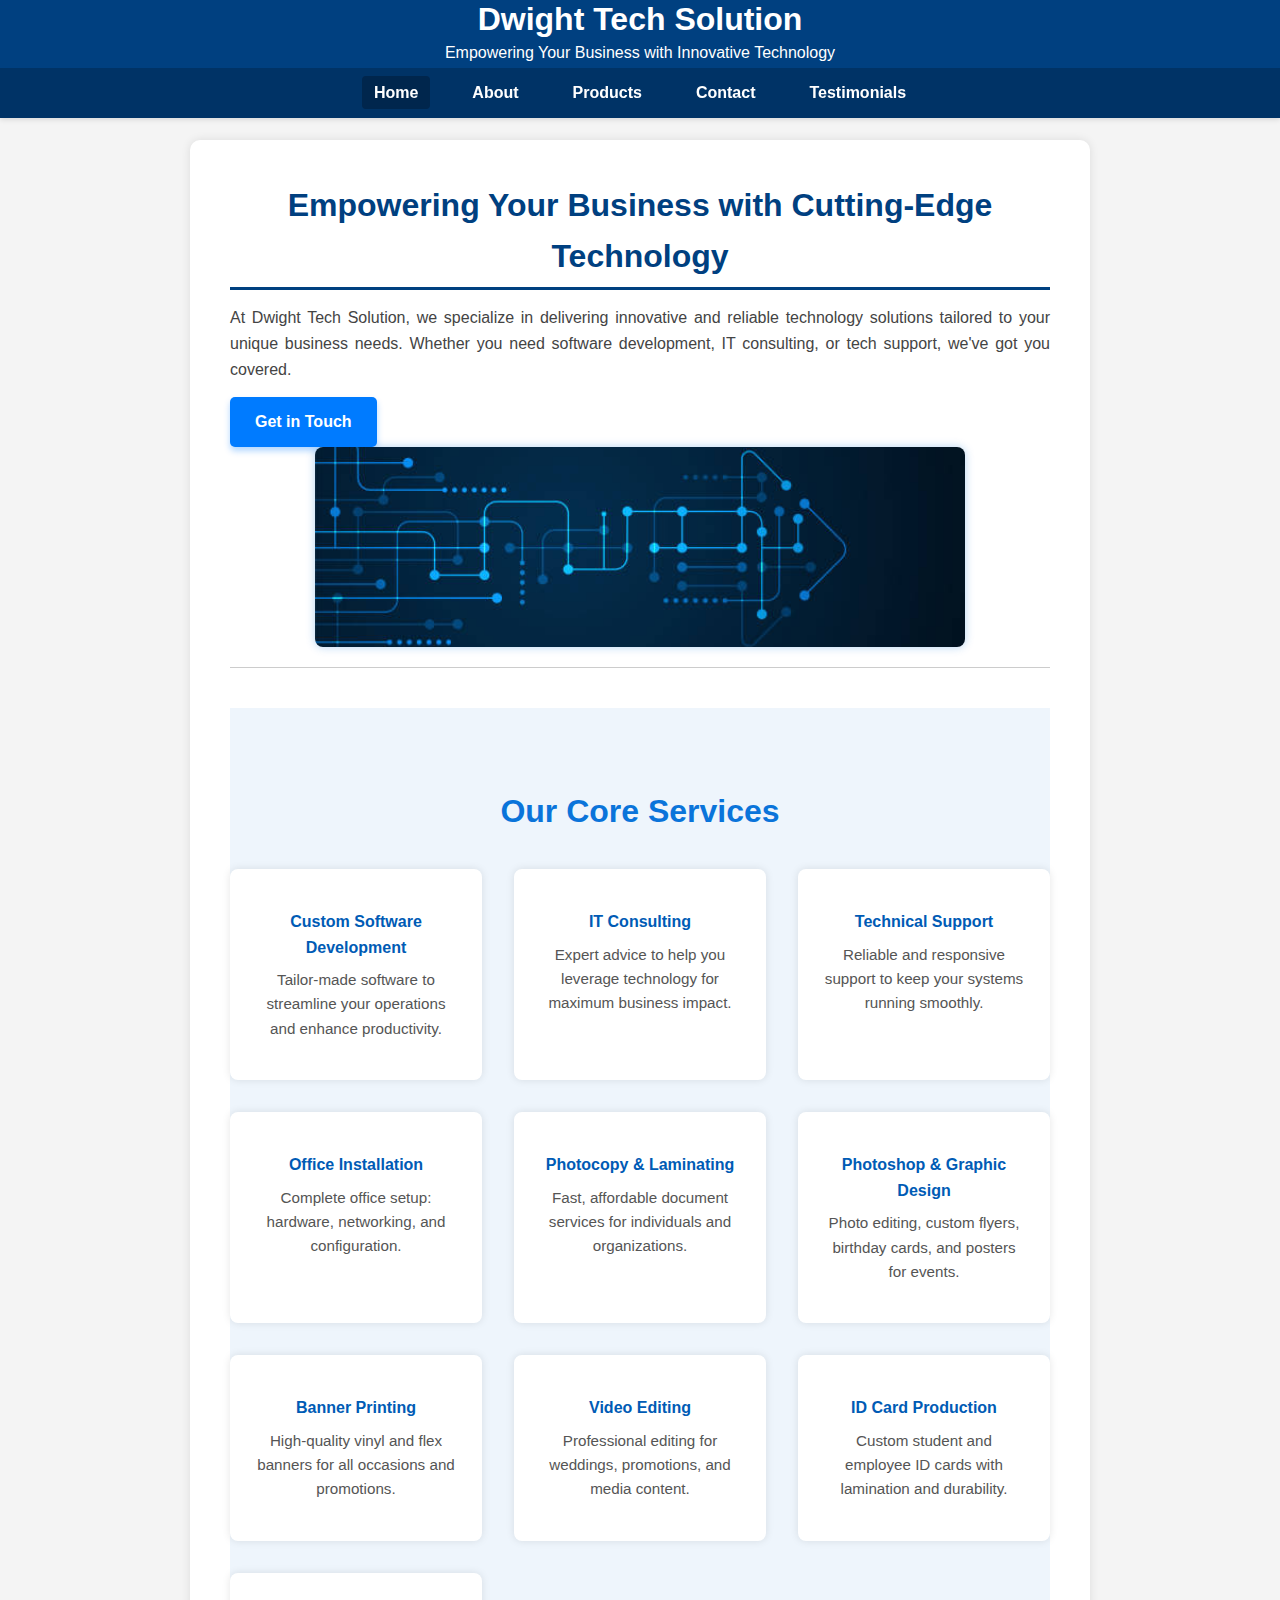
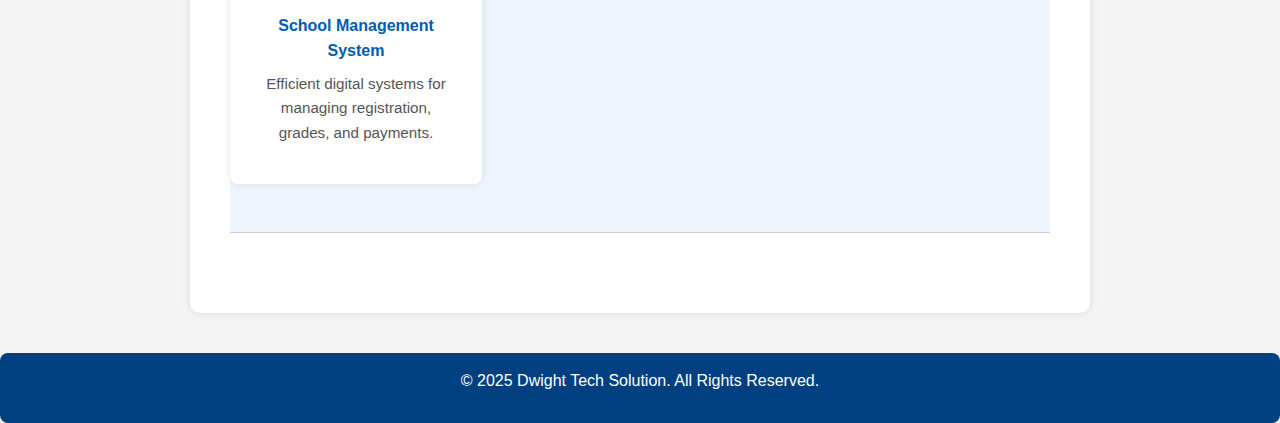
<file: dwight/index.html>
<!DOCTYPE html>
<html lang="en">
<head>
  <meta charset="UTF-8" />
  <meta name="viewport" content="width=device-width, initial-scale=1.0" />
  <title>Dwight Tech Solution - Innovative Tech Services</title>
  <link rel="stylesheet" href="styles.css" />
</head>
<body>
  <header class="site-header">
    <div class="container">
      <h1 class="logo">Dwight Tech Solution</h1>
      <p class="header-subtitle">Empowering Your Business with Innovative Technology</p>
    </div>
  </header>

  <nav class="main-nav">
    <ul>
      <li><a href="index.html" class="active">Home</a></li>
      <li><a href="about.html">About</a></li>
      <li><a href="product.html">Products</a></li>
      <li><a href="contact.html">Contact</a></li>
      <li><a href="testimonials.html">Testimonials</a></li>
    </ul>
  </nav>

  <main>
    <section class="welcome-section">
      <div class="container">
        <div class="welcome-content">
          <div class="welcome-text">
            <h2>Empowering Your Business with Cutting-Edge Technology</h2>
            <p>At Dwight Tech Solution, we specialize in delivering innovative and reliable technology solutions tailored to your unique business needs. Whether you need software development, IT consulting, or tech support, we've got you covered.</p>
            <a href="contact.html" class="cta-button">Get in Touch</a>
          </div>
          <img src="images/tech-team.jpg" alt="Dwight Tech Team working on a project" class="welcome-image" />
        </div>
      </div>
    </section>

    <section id="services" class="interest-section">
      <div class="container">
        <h3>Our Core Services</h3>
        <div class="service-grid">
          <article class="service-item">
            <h4>Custom Software Development</h4>
            <p>Tailor-made software to streamline your operations and enhance productivity.</p>
          </article>
          <article class="service-item">
            <h4>IT Consulting</h4>
            <p>Expert advice to help you leverage technology for maximum business impact.</p>
          </article>
          <article class="service-item">
            <h4>Technical Support</h4>
            <p>Reliable and responsive support to keep your systems running smoothly.</p>
          </article>
          <article class="service-item">
            <h4>Office Installation</h4>
            <p>Complete office setup: hardware, networking, and configuration.</p>
          </article>
          <article class="service-item">
            <h4>Photocopy & Laminating</h4>
            <p>Fast, affordable document services for individuals and organizations.</p>
          </article>
          <article class="service-item">
            <h4>Photoshop & Graphic Design</h4>
            <p>Photo editing, custom flyers, birthday cards, and posters for events.</p>
          </article>
          <article class="service-item">
            <h4>Banner Printing</h4>
            <p>High-quality vinyl and flex banners for all occasions and promotions.</p>
          </article>
          <article class="service-item">
            <h4>Video Editing</h4>
            <p>Professional editing for weddings, promotions, and media content.</p>
          </article>
          <article class="service-item">
            <h4>ID Card Production</h4>
            <p>Custom student and employee ID cards with lamination and durability.</p>
          </article>
          <article class="service-item">
            <h4>School Management System</h4>
            <p>Efficient digital systems for managing registration, grades, and payments.</p>
          </article>
        </div>
      </div>
    </section>
  </main>

  <footer class="site-footer">
    <div class="container">
      <p>&copy; 2025 Dwight Tech Solution. All Rights Reserved.</p>
    </div>
  </footer>

  <script src="main.js"></script>
</body>
</html>
</file>
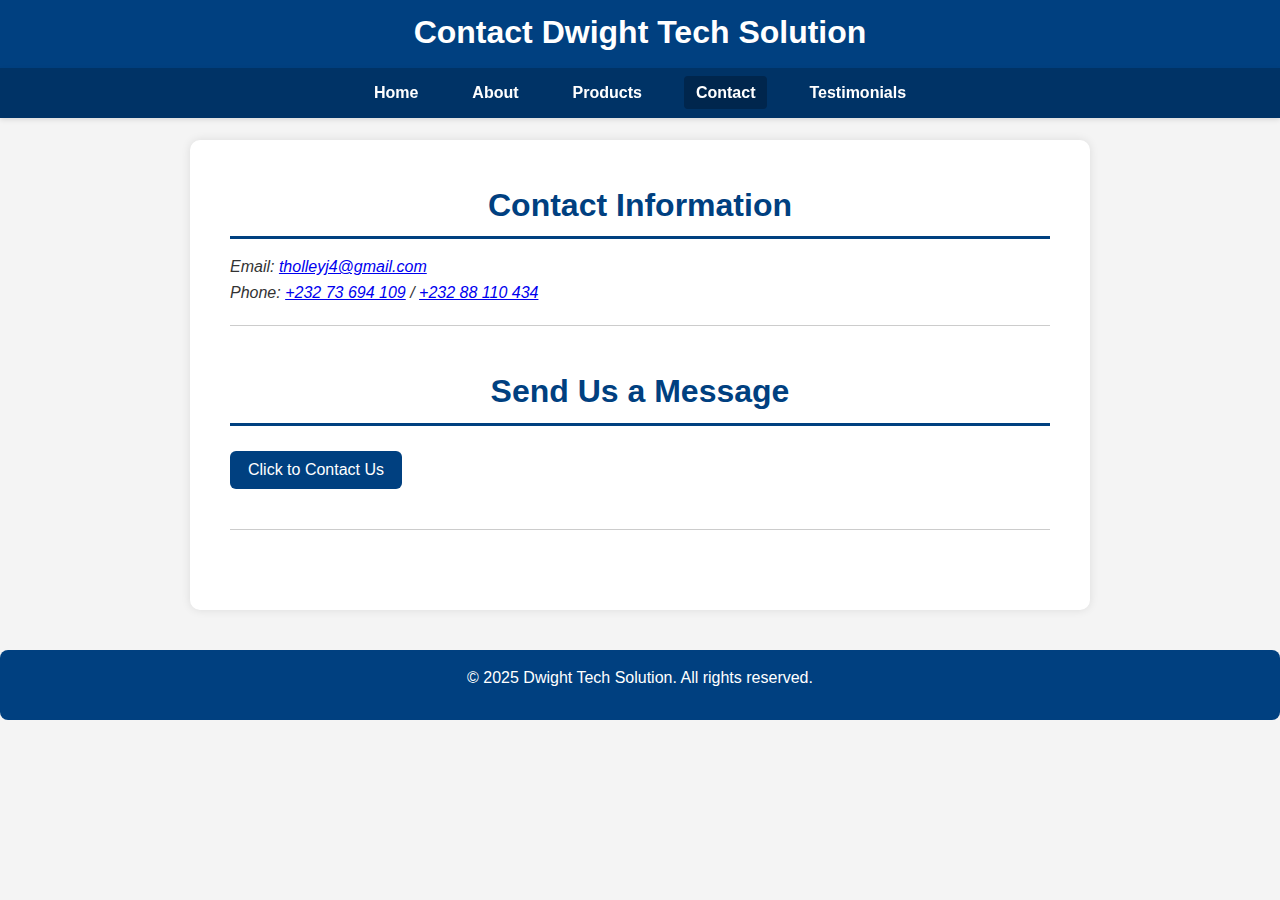
<file: dwight/contact.html>
<!DOCTYPE html>
<html lang="en">
<head>
  <meta charset="UTF-8" />
  <meta name="viewport" content="width=device-width, initial-scale=1" />
  <title>Contact - Dwight Tech Solution</title>
  <link rel="stylesheet" href="styles.css" />
  <script>
    function toggleForm() {
      const formSection = document.getElementById("formSection");
      formSection.style.display = formSection.style.display === "none" ? "block" : "none";
    }
  </script>
</head>
<body>
  <header>
    <h1>Contact Dwight Tech Solution</h1>
    <nav>
      <ul>
        <li><a href="index.html">Home</a></li>
        <li><a href="about.html">About</a></li>
        <li><a href="product.html">Products</a></li>
        <li><a href="contact.html" class="active">Contact</a></li>
        <li><a href="testimonials.html">Testimonials</a></li>
      </ul>
    </nav>
  </header>

  <main>
    <section>
      <h2>Contact Information</h2>
      <address>
        Email: <a href="mailto:tholleyj4@gmail.com">tholleyj4@gmail.com</a><br />
        Phone: 
        <a href="tel:+23273694109">+232 73 694 109</a> /
        <a href="tel:+23288110434">+232 88 110 434</a>
      </address>
    </section>

    <section>
      <h2>Send Us a Message</h2>
      <button onclick="toggleForm()">Click to Contact Us</button>
      <div id="formSection" style="display: none; margin-top: 15px;">
        <iframe 
          src="https://docs.google.com/forms/d/e/1FAIpQLSeD52pFOr1PtZfljDfmU2fEHH7q0RIpP7RWFLJH6wwyD59cTQ/viewform?embedded=true" 
          width="640" 
          height="896" 
          frameborder="0" 
          marginheight="0" 
          marginwidth="0"
        >Loading…</iframe>
      </div>
    </section>
  </main>

  <footer>
    <p>&copy; 2025 Dwight Tech Solution. All rights reserved.</p>
  </footer>
</body>
</html>
</file>
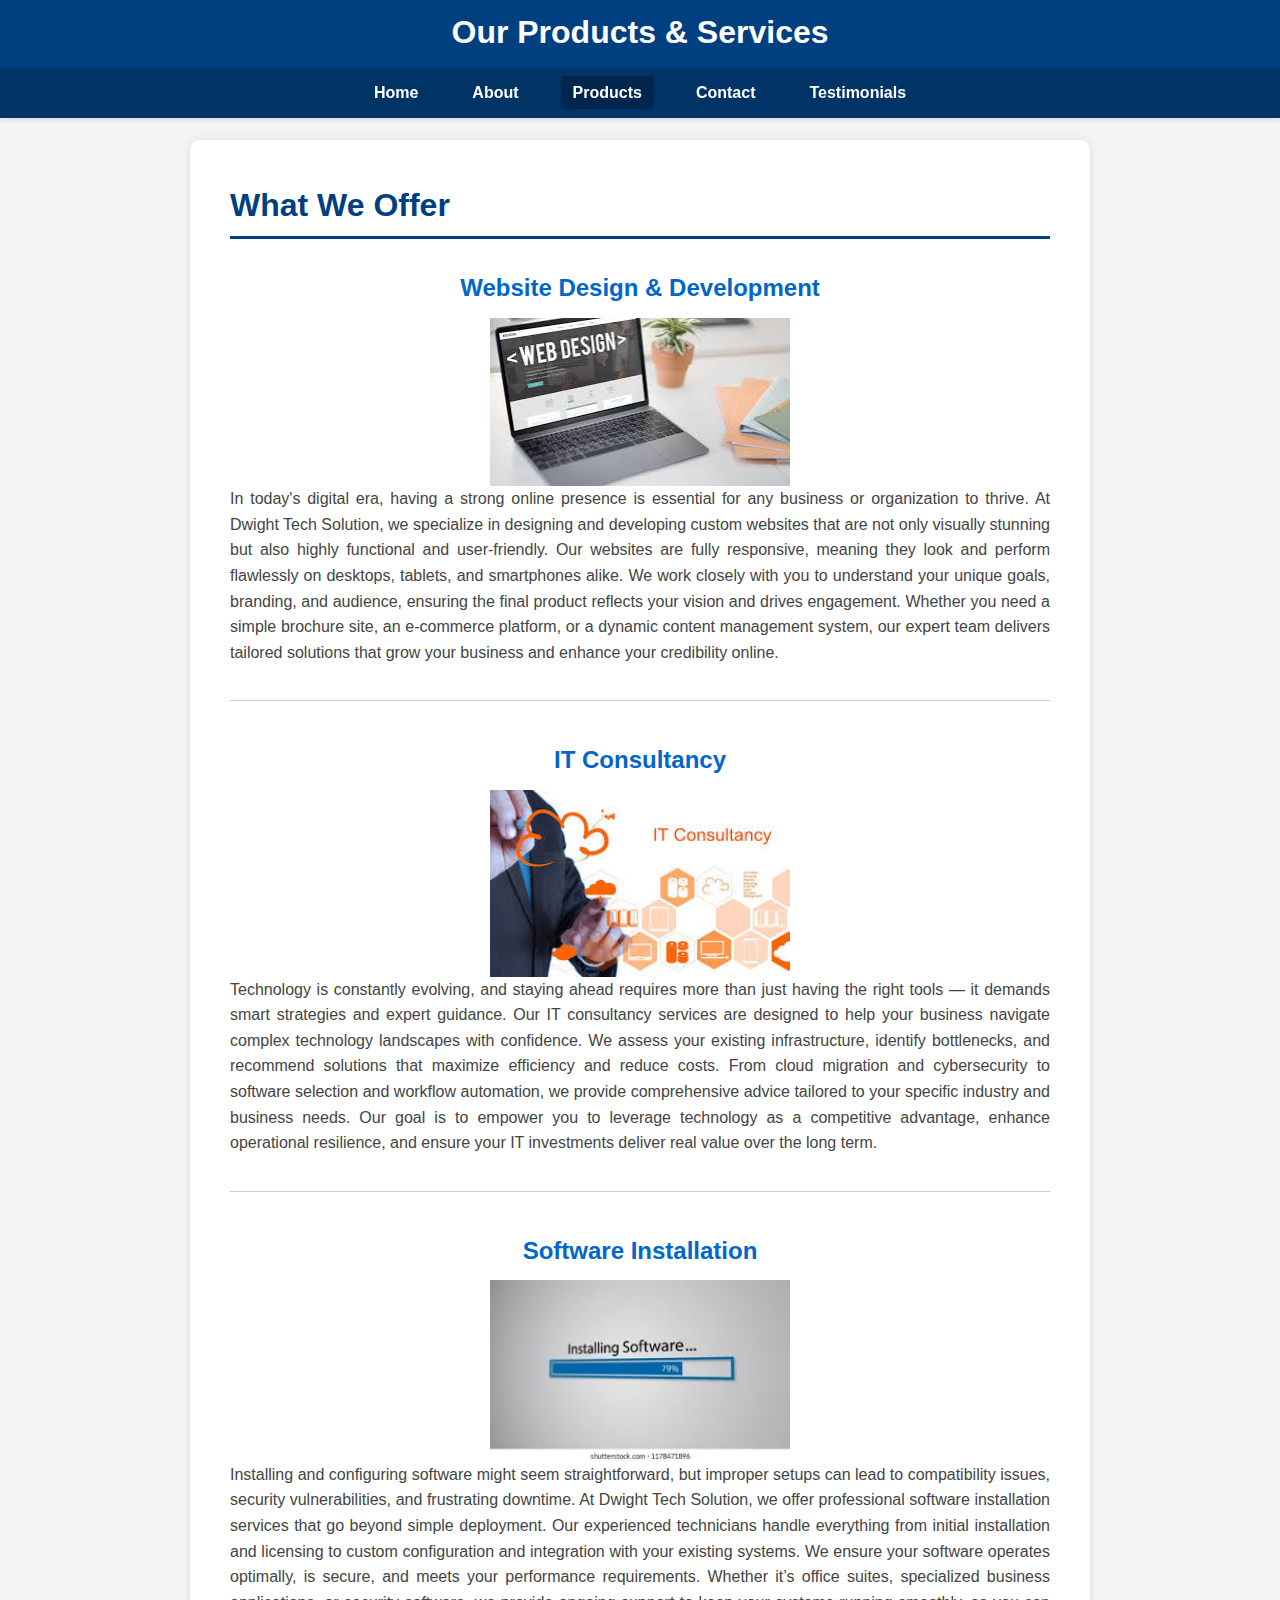
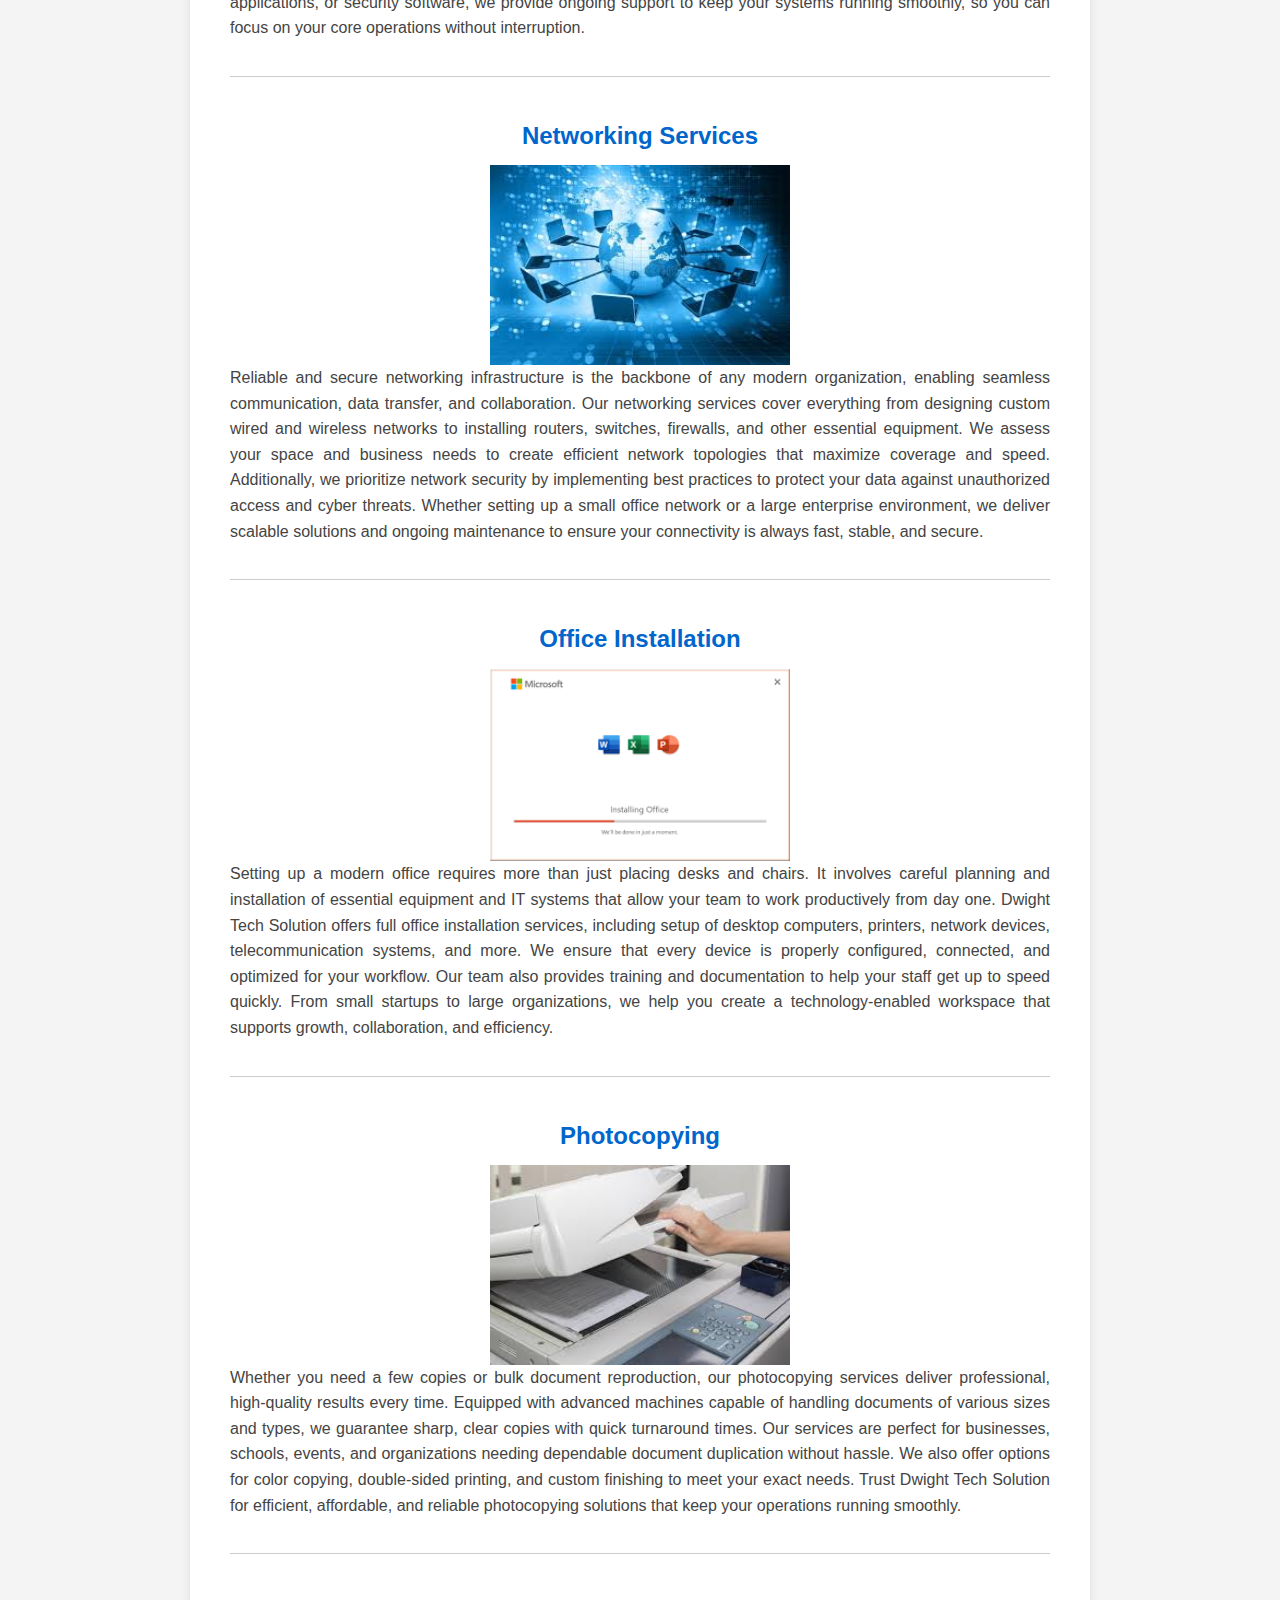
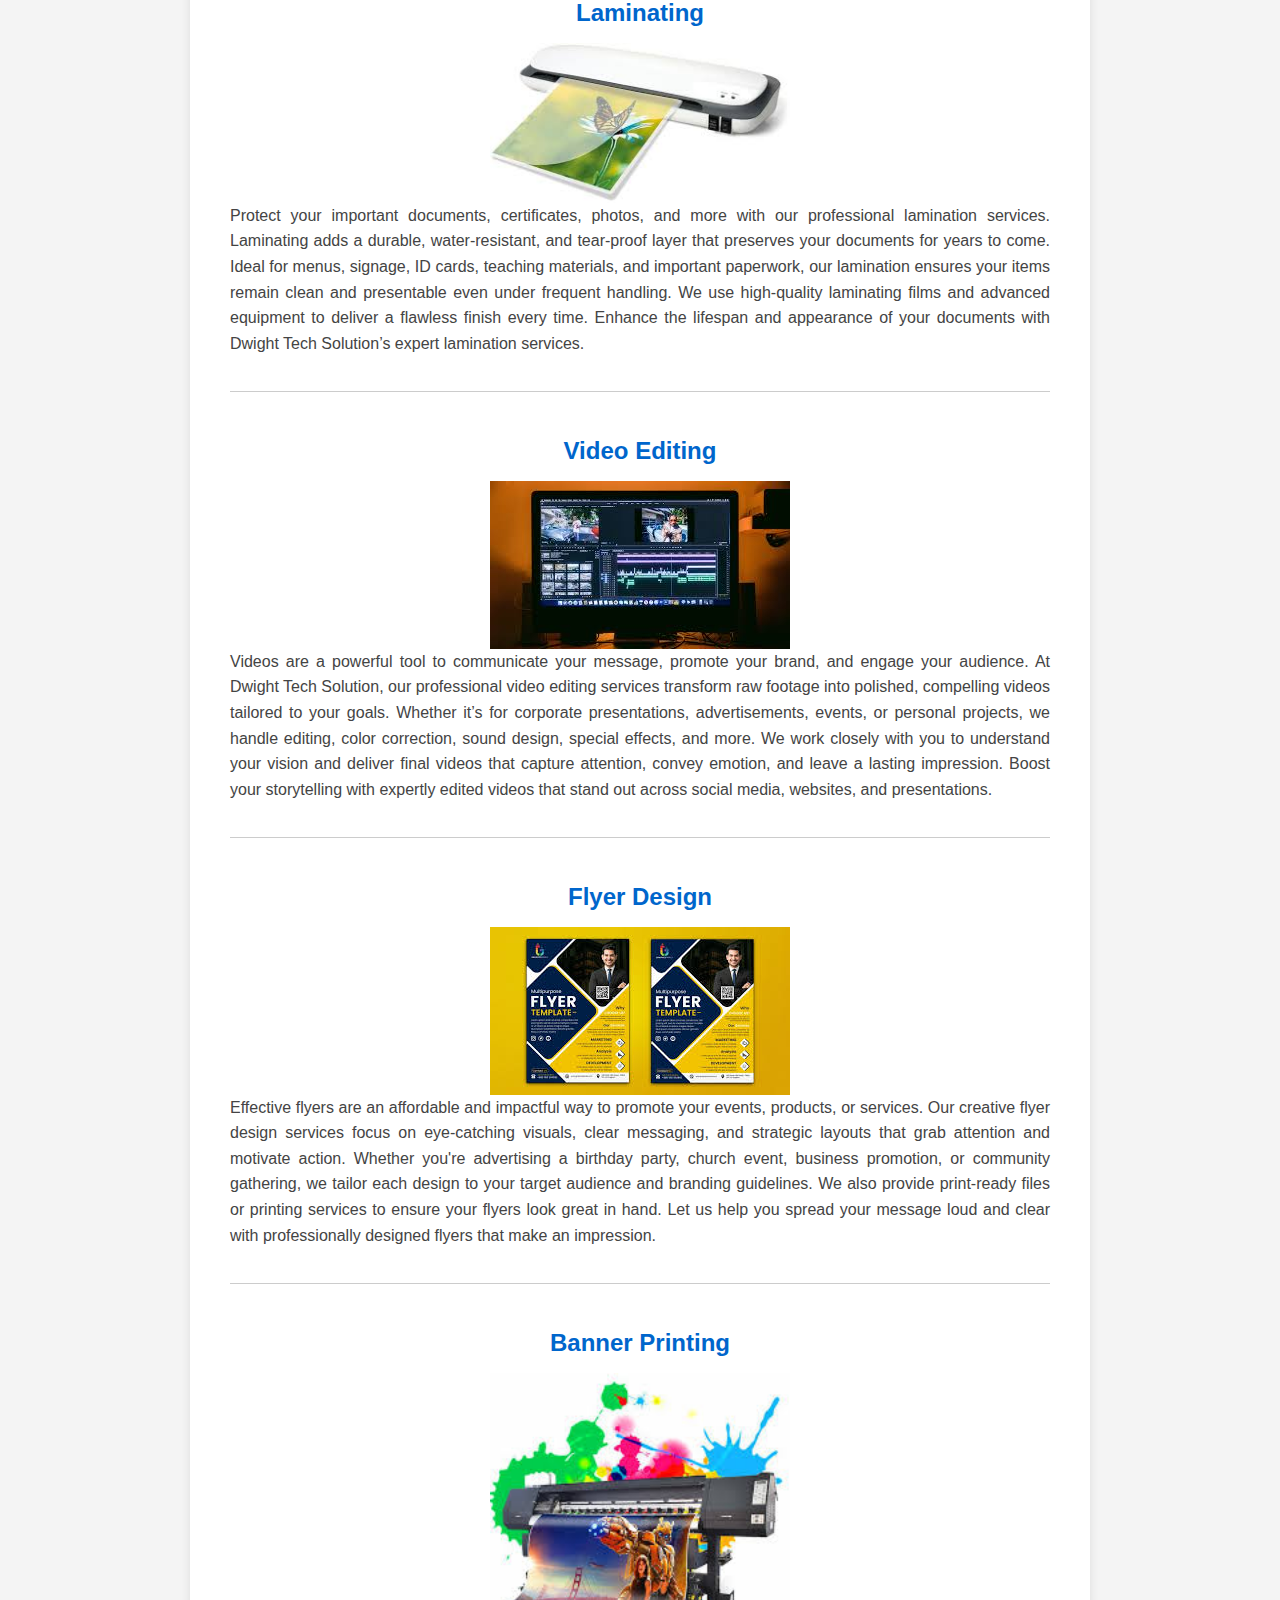
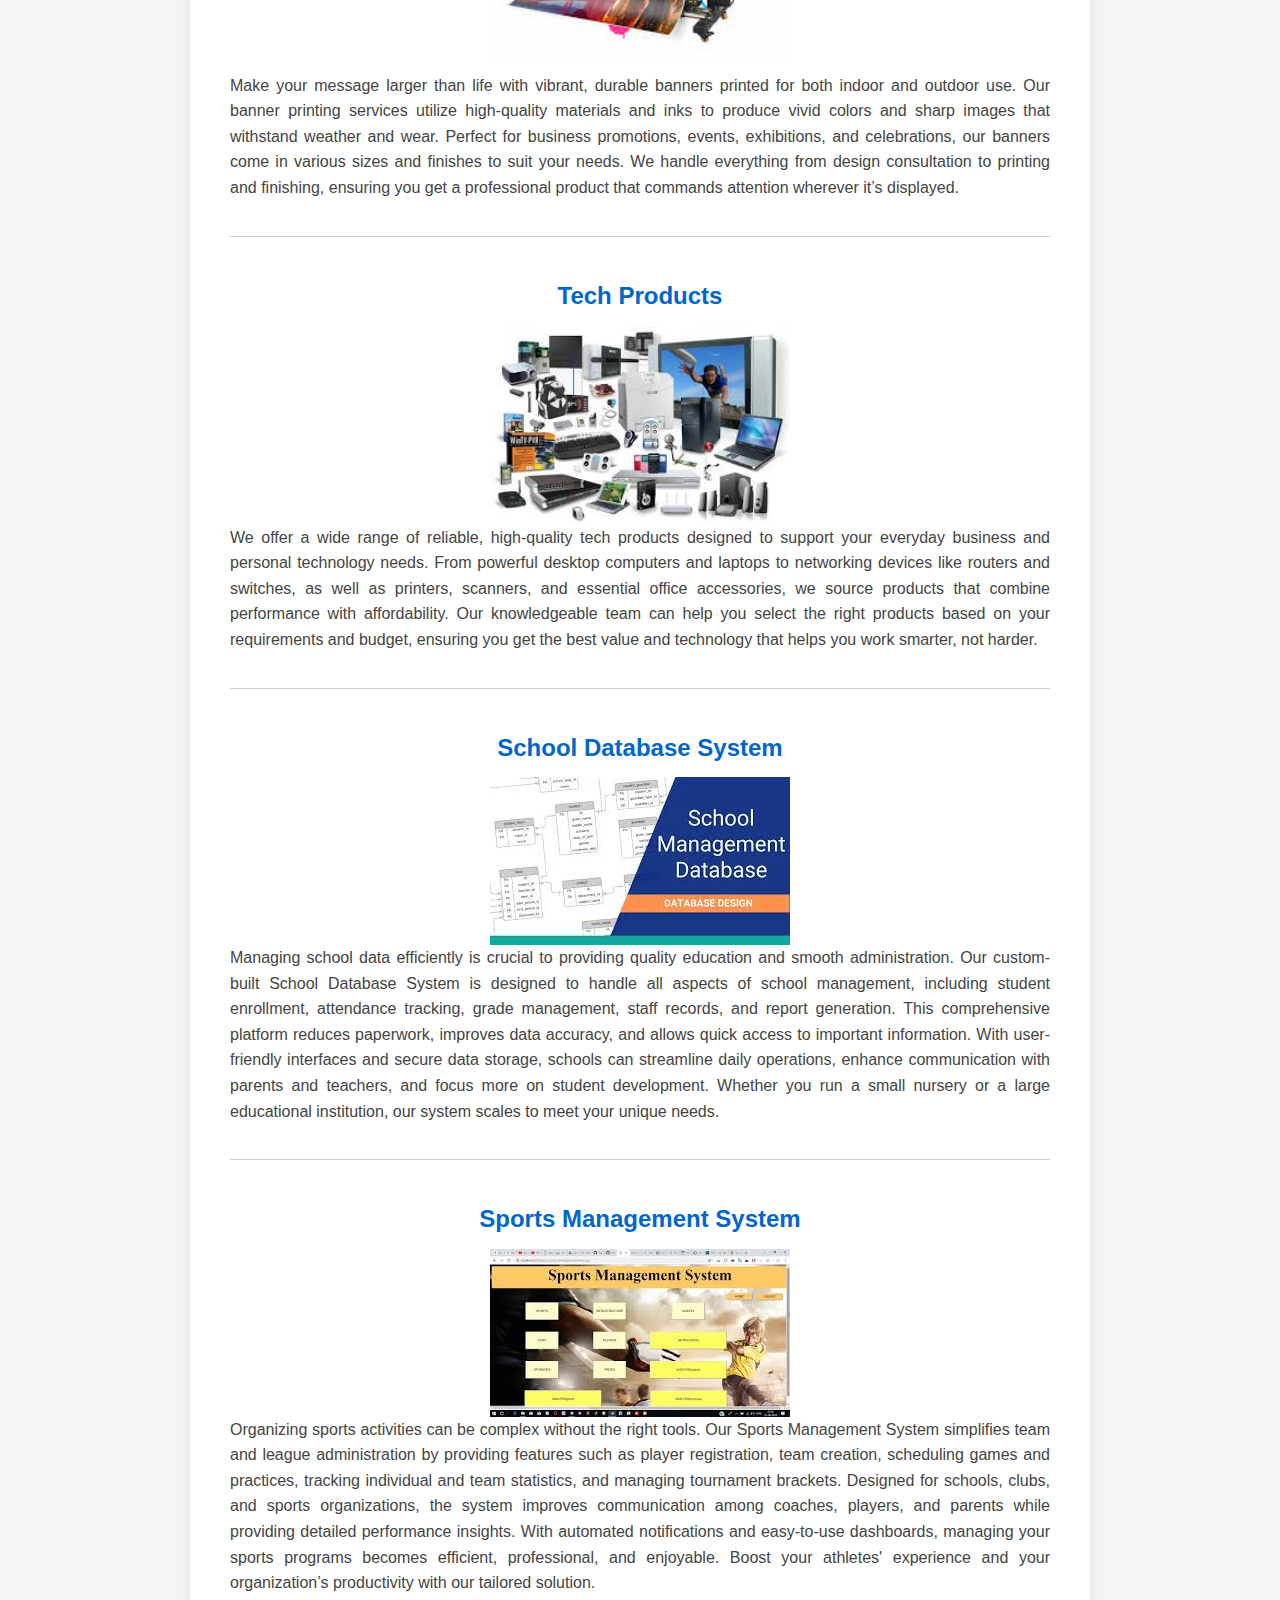
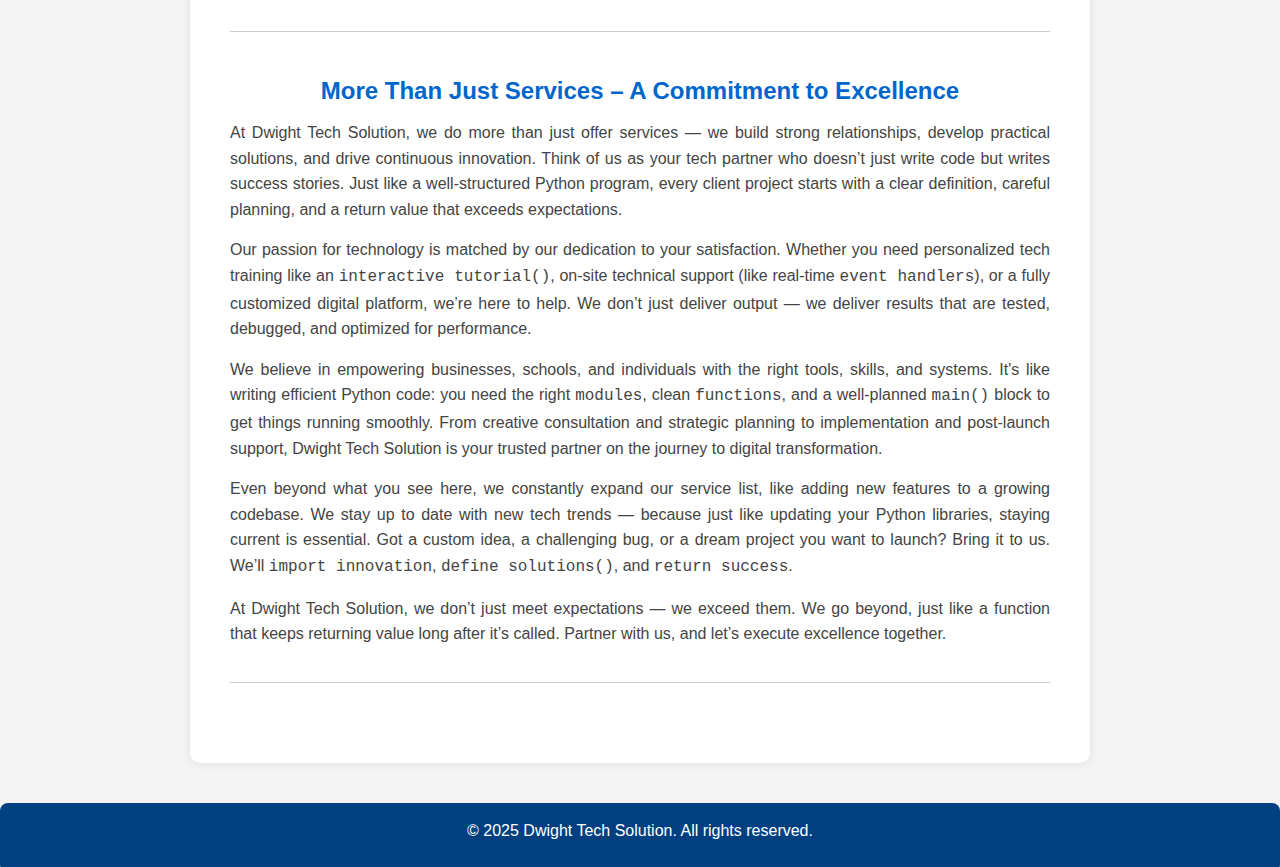
<file: dwight/product.html>
<!DOCTYPE html>
<html lang="en">
<head>
  <meta charset="UTF-8" />
  <meta name="viewport" content="width=device-width, initial-scale=1.0" />
  <title>Products & Services | Dwight Tech Solution</title>
  <link rel="stylesheet" href="styles.css" />
</head>
<body>
  <header>
    <h1>Our Products & Services</h1>
    <nav>
      <ul>
        <li><a href="index.html">Home</a></li>
        <li><a href="about.html">About</a></li>
        <li><a href="product.html" class="active">Products</a></li>
        <li><a href="contact.html">Contact</a></li>
        <li><a href="testimonials.html">Testimonials</a></li>
      </ul>
    </nav>
  </header>

  <main>
    <h2>What We Offer</h2>

    <section>
      <h3>Website Design & Development</h3>
      <img src="images/website-design.jpg" alt="Example of website design" width="300" />
      <p>In today's digital era, having a strong online presence is essential for any business or organization to thrive. At Dwight Tech Solution, we specialize in designing and developing custom websites that are not only visually stunning but also highly functional and user-friendly. Our websites are fully responsive, meaning they look and perform flawlessly on desktops, tablets, and smartphones alike. We work closely with you to understand your unique goals, branding, and audience, ensuring the final product reflects your vision and drives engagement. Whether you need a simple brochure site, an e-commerce platform, or a dynamic content management system, our expert team delivers tailored solutions that grow your business and enhance your credibility online.</p>
    </section>

    <section>
      <h3>IT Consultancy</h3>
      <img src="images/it-consultancy.jpg" alt="IT consultancy services" width="300" />
      <p>Technology is constantly evolving, and staying ahead requires more than just having the right tools — it demands smart strategies and expert guidance. Our IT consultancy services are designed to help your business navigate complex technology landscapes with confidence. We assess your existing infrastructure, identify bottlenecks, and recommend solutions that maximize efficiency and reduce costs. From cloud migration and cybersecurity to software selection and workflow automation, we provide comprehensive advice tailored to your specific industry and business needs. Our goal is to empower you to leverage technology as a competitive advantage, enhance operational resilience, and ensure your IT investments deliver real value over the long term.</p>
    </section>

    <section>
      <h3>Software Installation</h3>
      <img src="images/software-installation.jpg" alt="Software installation service" width="300" />
      <p>Installing and configuring software might seem straightforward, but improper setups can lead to compatibility issues, security vulnerabilities, and frustrating downtime. At Dwight Tech Solution, we offer professional software installation services that go beyond simple deployment. Our experienced technicians handle everything from initial installation and licensing to custom configuration and integration with your existing systems. We ensure your software operates optimally, is secure, and meets your performance requirements. Whether it’s office suites, specialized business applications, or security software, we provide ongoing support to keep your systems running smoothly, so you can focus on your core operations without interruption.</p>
    </section>

    <section>
      <h3>Networking Services</h3>
      <img src="images/networking.jpg" alt="Networking service setup" width="300" />
      <p>Reliable and secure networking infrastructure is the backbone of any modern organization, enabling seamless communication, data transfer, and collaboration. Our networking services cover everything from designing custom wired and wireless networks to installing routers, switches, firewalls, and other essential equipment. We assess your space and business needs to create efficient network topologies that maximize coverage and speed. Additionally, we prioritize network security by implementing best practices to protect your data against unauthorized access and cyber threats. Whether setting up a small office network or a large enterprise environment, we deliver scalable solutions and ongoing maintenance to ensure your connectivity is always fast, stable, and secure.</p>
    </section>

    <section>
      <h3>Office Installation</h3>
      <img src="images/office-setup.jpg" alt="Office equipment setup" width="300" />
      <p>Setting up a modern office requires more than just placing desks and chairs. It involves careful planning and installation of essential equipment and IT systems that allow your team to work productively from day one. Dwight Tech Solution offers full office installation services, including setup of desktop computers, printers, network devices, telecommunication systems, and more. We ensure that every device is properly configured, connected, and optimized for your workflow. Our team also provides training and documentation to help your staff get up to speed quickly. From small startups to large organizations, we help you create a technology-enabled workspace that supports growth, collaboration, and efficiency.</p>
    </section>

    <section>
      <h3>Photocopying</h3>
      <img src="images/photocopy.jpg" alt="Photocopying services" width="300" />
      <p>Whether you need a few copies or bulk document reproduction, our photocopying services deliver professional, high-quality results every time. Equipped with advanced machines capable of handling documents of various sizes and types, we guarantee sharp, clear copies with quick turnaround times. Our services are perfect for businesses, schools, events, and organizations needing dependable document duplication without hassle. We also offer options for color copying, double-sided printing, and custom finishing to meet your exact needs. Trust Dwight Tech Solution for efficient, affordable, and reliable photocopying solutions that keep your operations running smoothly.</p>
    </section>

    <section>
      <h3>Laminating</h3>
      <img src="images/laminating.jpg" alt="Document laminating" width="300" />
      <p>Protect your important documents, certificates, photos, and more with our professional lamination services. Laminating adds a durable, water-resistant, and tear-proof layer that preserves your documents for years to come. Ideal for menus, signage, ID cards, teaching materials, and important paperwork, our lamination ensures your items remain clean and presentable even under frequent handling. We use high-quality laminating films and advanced equipment to deliver a flawless finish every time. Enhance the lifespan and appearance of your documents with Dwight Tech Solution’s expert lamination services.</p>
    </section>

    <section>
      <h3>Video Editing</h3>
      <img src="images/video-editing.jpg" alt="Video editing service" width="300" />
      <p>Videos are a powerful tool to communicate your message, promote your brand, and engage your audience. At Dwight Tech Solution, our professional video editing services transform raw footage into polished, compelling videos tailored to your goals. Whether it’s for corporate presentations, advertisements, events, or personal projects, we handle editing, color correction, sound design, special effects, and more. We work closely with you to understand your vision and deliver final videos that capture attention, convey emotion, and leave a lasting impression. Boost your storytelling with expertly edited videos that stand out across social media, websites, and presentations.</p>
    </section>

    <section>
      <h3>Flyer Design</h3>
      <img src="images/flyer-design.jpg" alt="Sample flyer design" width="300" />
      <p>Effective flyers are an affordable and impactful way to promote your events, products, or services. Our creative flyer design services focus on eye-catching visuals, clear messaging, and strategic layouts that grab attention and motivate action. Whether you're advertising a birthday party, church event, business promotion, or community gathering, we tailor each design to your target audience and branding guidelines. We also provide print-ready files or printing services to ensure your flyers look great in hand. Let us help you spread your message loud and clear with professionally designed flyers that make an impression.</p>
    </section>

    <section>
      <h3>Banner Printing</h3>
      <img src="images/banner-printing.jpg" alt="Printed banners" width="300" />
      <p>Make your message larger than life with vibrant, durable banners printed for both indoor and outdoor use. Our banner printing services utilize high-quality materials and inks to produce vivid colors and sharp images that withstand weather and wear. Perfect for business promotions, events, exhibitions, and celebrations, our banners come in various sizes and finishes to suit your needs. We handle everything from design consultation to printing and finishing, ensuring you get a professional product that commands attention wherever it’s displayed.</p>
    </section>

    <section>
      <h3>Tech Products</h3>
      <img src="images/products.jpg" alt="Tech products display" width="300" />
      <p>We offer a wide range of reliable, high-quality tech products designed to support your everyday business and personal technology needs. From powerful desktop computers and laptops to networking devices like routers and switches, as well as printers, scanners, and essential office accessories, we source products that combine performance with affordability. Our knowledgeable team can help you select the right products based on your requirements and budget, ensuring you get the best value and technology that helps you work smarter, not harder.</p>
    </section>

    <section>
      <h3>School Database System</h3>
      <img src="images/school-database.jpg" alt="School database system" width="300" />
      <p>Managing school data efficiently is crucial to providing quality education and smooth administration. Our custom-built School Database System is designed to handle all aspects of school management, including student enrollment, attendance tracking, grade management, staff records, and report generation. This comprehensive platform reduces paperwork, improves data accuracy, and allows quick access to important information. With user-friendly interfaces and secure data storage, schools can streamline daily operations, enhance communication with parents and teachers, and focus more on student development. Whether you run a small nursery or a large educational institution, our system scales to meet your unique needs.</p>
    </section>

    <section>
      <h3>Sports Management System</h3>
      <img src="images/sports-management.jpg" alt="Sports management system" width="300" />
      <p>Organizing sports activities can be complex without the right tools. Our Sports Management System simplifies team and league administration by providing features such as player registration, team creation, scheduling games and practices, tracking individual and team statistics, and managing tournament brackets. Designed for schools, clubs, and sports organizations, the system improves communication among coaches, players, and parents while providing detailed performance insights. With automated notifications and easy-to-use dashboards, managing your sports programs becomes efficient, professional, and enjoyable. Boost your athletes' experience and your organization’s productivity with our tailored solution.</p>
    </section>

    <section>
  <h3>More Than Just Services – A Commitment to Excellence</h3>

  <p>At Dwight Tech Solution, we do more than just offer services — we build strong relationships, develop practical solutions, and drive continuous innovation. Think of us as your tech partner who doesn’t just write code but writes success stories. Just like a well-structured Python program, every client project starts with a clear definition, careful planning, and a return value that exceeds expectations.</p>

  <p>Our passion for technology is matched by our dedication to your satisfaction. Whether you need personalized tech training like an <code>interactive tutorial()</code>, on-site technical support (like real-time <code>event handlers</code>), or a fully customized digital platform, we’re here to help. We don’t just deliver output — we deliver results that are tested, debugged, and optimized for performance.</p>

  <p>We believe in empowering businesses, schools, and individuals with the right tools, skills, and systems. It's like writing efficient Python code: you need the right <code>modules</code>, clean <code>functions</code>, and a well-planned <code>main()</code> block to get things running smoothly. From creative consultation and strategic planning to implementation and post-launch support, Dwight Tech Solution is your trusted partner on the journey to digital transformation.</p>

  <p>Even beyond what you see here, we constantly expand our service list, like adding new features to a growing codebase. We stay up to date with new tech trends — because just like updating your Python libraries, staying current is essential. Got a custom idea, a challenging bug, or a dream project you want to launch? Bring it to us. We’ll <code>import innovation</code>, <code>define solutions()</code>, and <code>return success</code>.</p>

  <p>At Dwight Tech Solution, we don’t just meet expectations — we exceed them. We go beyond, just like a function that keeps returning value long after it’s called. Partner with us, and let’s execute excellence together.</p>
</section>


  </main>

  <footer>
    <p>&copy; 2025 Dwight Tech Solution. All rights reserved.</p>
  </footer>
</body>
</html>
</file>
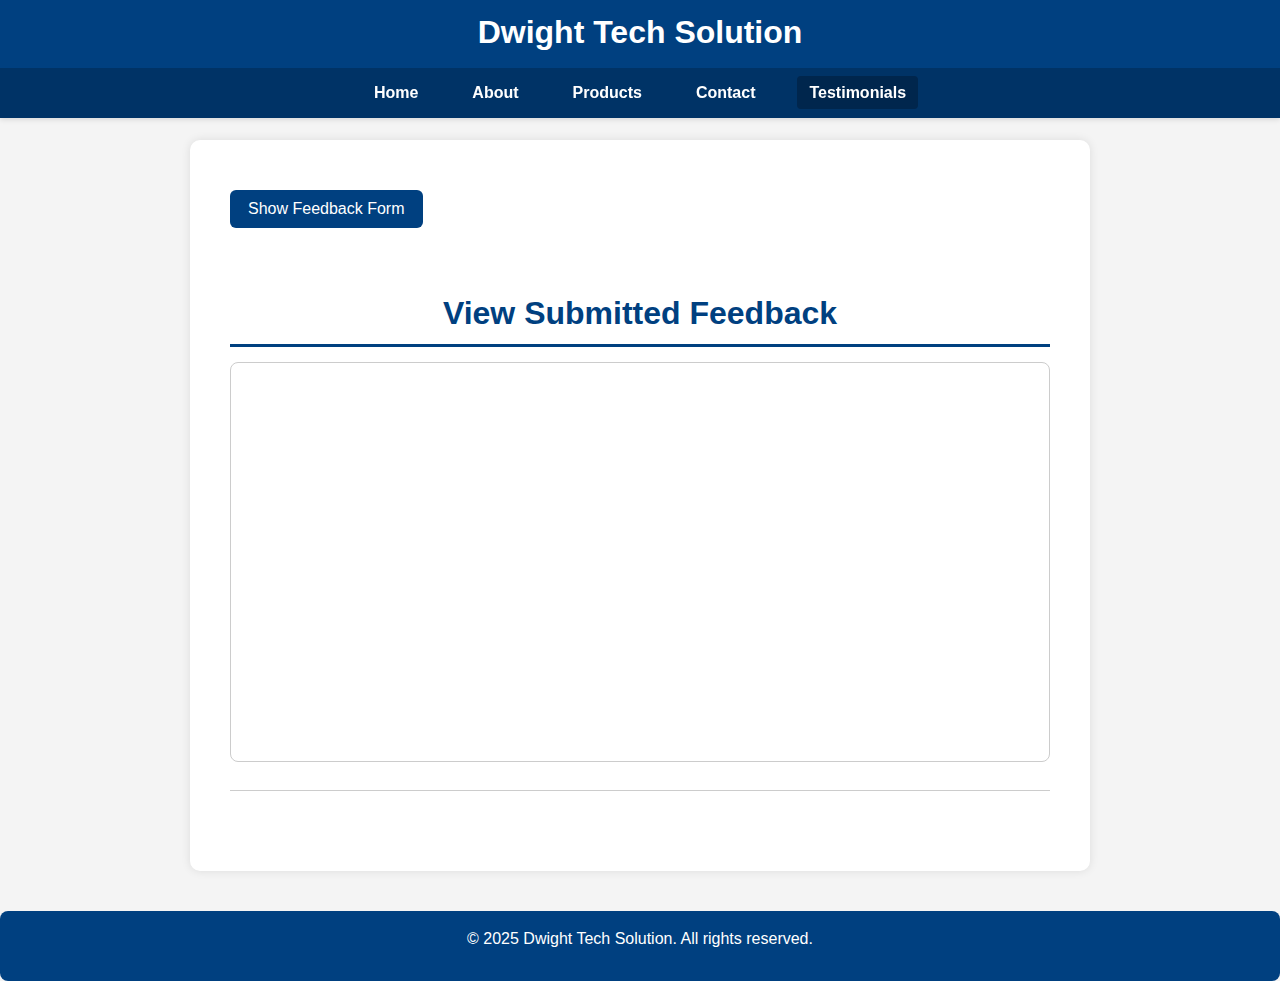
<file: dwight/testimonials.html>
<!DOCTYPE html>
<html lang="en">
<head>
  <meta charset="UTF-8" />
  <meta name="viewport" content="width=device-width, initial-scale=1" />
  <title>Testimonials - Dwight Tech Solution</title>
  <link rel="stylesheet" href="styles.css" />
  <script>
    function showForm() {
      document.getElementById('feedbackForm').style.display = 'block';
      document.getElementById('showFeedbackBtn').style.display = 'none';
      document.getElementById('hideFeedbackBtn').style.display = 'inline-block';
    }

    function hideForm() {
      document.getElementById('feedbackForm').style.display = 'none';
      document.getElementById('showFeedbackBtn').style.display = 'inline-block';
      document.getElementById('hideFeedbackBtn').style.display = 'none';
    }
  </script>
</head>
<body>
  <header>
    <h1>Dwight Tech Solution</h1>
  </header>
  <nav>
    <ul>
      <li><a href="index.html">Home</a></li>
      <li><a href="about.html">About</a></li>
      <li><a href="product.html">Products</a></li>
      <li><a href="contact.html">Contact</a></li>
      <li><a href="testimonials.html" class="active">Testimonials</a></li>
    </ul>
  </nav>

  <main>
    <div class="content-box">
      <button id="showFeedbackBtn" onclick="showForm()">Show Feedback Form</button>
      <button id="hideFeedbackBtn" onclick="hideForm()" style="display:none;">Hide Feedback Form</button>

      <div id="feedbackForm" style="display:none; margin-top: 20px;">
        <h2>Send Us Your Feedback</h2>
        <iframe
          title="Feedback Form"
          src="https://docs.google.com/forms/d/e/1FAIpQLScmOujI9eI5wuSd1to_9BH-FczCcmiTj3n2mE3YDTiLNyiV7g/viewform?embedded=true"
          height="626"
          frameborder="0"
          marginheight="0"
          marginwidth="0"
        >
          Loading…
        </iframe>
      </div>

      <section style="margin-top: 40px;">
        <h2>View Submitted Feedback</h2>
        <iframe
          title="Submitted Feedback Spreadsheet"
          src="https://docs.google.com/spreadsheets/d/e/2PACX-1vTz_IK46wMI7cJtK-a4BTg6G8Iu95JCCBKoCZM9Ny84jeZ64x1_YB-knf3tS2T38dEqziSEG0JYOHbA/pubhtml"
          height="400"
          frameborder="0"
        ></iframe>
      </section>
    </div>
  </main>

  <footer>
    <p>&copy; 2025 Dwight Tech Solution. All rights reserved.</p>
  </footer>
</body>
</html>
</file>
<file: dwight/styles.css>
/* Reset and Base */
* {
  margin: 0;
  padding: 0;
  box-sizing: border-box;
}

body {
  font-family: 'Segoe UI', Tahoma, Geneva, Verdana, sans-serif;
  line-height: 1.6;
  background-color: #f4f4f4;
  color: #333;
  padding-top: 110px; /* Space for fixed header + nav */
}

/* Header and Navigation */
header {
  background-color: #004080;
  color: #fff;
  padding: 20px 0;
  text-align: center;
  position: fixed;
  top: 0;
  left: 0;
  width: 100%;
  z-index: 1000;
  height: 68px; /* Fixed height */
  display: flex;
  flex-direction: column;
  justify-content: center;
}

header h1 {
  font-size: 2rem;
  margin-bottom: 5px;
  line-height: 1;
}

header .header-subtitle {
  font-size: 1rem;
  margin: 0;
  font-weight: 400;
}

/* Nav */
nav {
  position: fixed;
  top: 68px; /* Same as header height */
  left: 0;
  width: 100%;
  background-color: #003366;
  padding: 12px 0;
  z-index: 999;
  box-shadow: 0 2px 5px rgba(0,0,0,0.1);
  height: 50px; /* Fixed nav height */
  display: flex;
  align-items: center;
}

nav ul {
  display: flex;
  justify-content: center;
  flex-wrap: wrap;
  list-style: none;
  width: 100%;
  margin: 0;
  padding: 0;
}

nav ul li {
  margin: 0 15px;
}

nav ul li a {
  color: white;
  text-decoration: none;
  font-weight: bold;
  padding: 8px 12px;
  border-radius: 4px;
  transition: background-color 0.3s ease;
}

nav ul li a:hover,
nav ul li a.active {
  background-color: #00264d;
}

/* Main Content */
main {
  max-width: 1000px;
  margin: 30px auto;
  padding: 20px;
  background-color: #ffffff;
  border-radius: 10px;
  box-shadow: 0 0 10px rgba(0, 0, 0, 0.1);
}

/* Ensure content doesn’t get hidden behind fixed header + nav */
body {
  padding-top: 118px; /* header height (68px) + nav height (50px) */
}

section {
  margin-bottom: 30px;
}

h2 {
  color: #004080;
  margin-bottom: 15px;
  border-bottom: 3px solid #004080;
  padding-bottom: 5px;
  font-size: 2rem;
}

h3 {
  color: #0066cc;
  margin-top: 30px;
  margin-bottom: 15px;
  font-size: 1.5rem;
}

p {
  margin-bottom: 15px;
  font-size: 1rem;
  color: #444;
}

ul {
  margin-left: 20px;
  margin-bottom: 15px;
  color: #444;
}

ul li {
  margin-bottom: 10px;
}

/* Contact & Feedback */
iframe {
  width: 100%;
  border: 1px solid #ccc;
  border-radius: 8px;
}

/* Buttons */
button {
  background-color: #004080;
  color: #fff;
  border: none;
  padding: 10px 18px;
  font-size: 16px;
  margin: 10px 5px 20px 0;
  border-radius: 6px;
  cursor: pointer;
  transition: background 0.3s ease;
}

button:hover {
  background-color: #002b5c;
}

/* Scroll to Top Button */
#scrollToTop {
  position: fixed;
  bottom: 20px;
  right: 20px;
  display: none;
  background: #004080;
  color: #fff;
  border: none;
  border-radius: 50%;
  padding: 12px 16px;
  font-size: 18px;
  cursor: pointer;
  box-shadow: 0 0 10px rgba(0, 0, 0, 0.2);
}

/* Footer */
footer {
  text-align: center;
  background-color: #004080;
  color: #fff;
  padding: 15px;
  margin-top: 40px;
  border-radius: 8px;
}

/* Responsive Design */
@media (max-width: 768px) {
  nav ul {
    flex-direction: column;
  }

  nav ul li {
    margin: 10px 0;
  }

  button {
    width: 100%;
  }
}

/* Toggle Feedback Form Styles */

/* Hide the checkbox */
#toggleFeedback {
  display: none;
}

/* Style the label as a button */
label[for="toggleFeedback"] {
  background-color: #004080;
  color: #fff;
  border-radius: 6px;
  padding: 10px 18px;
  font-size: 16px;
  cursor: pointer;
  margin: 10px 5px 20px 0;
  display: inline-block;
  user-select: none;
  transition: background-color 0.3s ease;
}

label[for="toggleFeedback"]:hover {
  background-color: #002b5c;
}

/* Show the feedback form when checkbox is checked */
#toggleFeedback:checked ~ #feedbackForm {
  display: block;
  margin-top: 20px;
}

/* Ensure #feedbackForm is hidden by default */
#feedbackForm {
  display: none;
}

/* NEW: Center all page content inside container below fixed header + nav */
#container {
  min-height: calc(100vh - 118px); /* viewport height minus fixed header+nav */
  display: flex;
  flex-direction: column;
  justify-content: center; /* vertical center */
  align-items: center;     /* horizontal center */
  text-align: center;
  padding: 20px;
  box-sizing: border-box;
}

/* Optional: limit main width for readability inside container */
main {
  max-width: 700px;
  width: 100%;
}

/* Style to group founder image and name */
.founder-image-name {
  text-align: center;
  margin-bottom: 10px;
  display: flex;
  flex-direction: column;
  align-items: center;
  gap: 10px;
}
.founder-image-name img {
  width: 150px;
  height: 150px;
  object-fit: cover;
  border-radius: 50%;
  border: 3px solid #004080;
}
.founder-image-name h3 {
  margin: 0;
  font-size: 1.2rem;
  color: #003366;
  font-weight: 600;
}

/* Founder article spacing */
article.founder {
  margin-bottom: 30px;
  background-color: #f0f8ff;
  padding: 20px;
  border-radius: 8px;
  box-shadow: inset 0 0 8px #cce6ff;
  text-align: left;
  color: #222;
}

/* Additional text styling inside founder article */
article.founder p {
  font-size: 1rem;
  color: #444;
  margin-top: 8px;
  line-height: 1.5;
}

/* Responsive tweaks for founder section */
@media (max-width: 600px) {
  .founder-image-name {
    flex-direction: column;
  }
  
  .founder-image-name img {
    width: 120px;
    height: 120px;
  }
  
  main {
    padding: 15px;
  }
}
/* Core Services Section */
#core-services {
  margin: 40px 0;
  text-align: center;
}

.services-container {
  display: flex;
  justify-content: center;
  gap: 25px;
  flex-wrap: wrap;
  max-width: 900px;
  margin: 0 auto;
}

.service-box {
  background-color: #e6f0ff; /* light placeholder color */
  border: 2px solid #004080;
  border-radius: 8px;
  padding: 15px;
  width: 260px;
  box-sizing: border-box;
  display: flex;
  flex-direction: column;
  align-items: center;
  transition: box-shadow 0.3s ease;
}

.service-box:hover {
  box-shadow: 0 0 15px rgba(0, 64, 128, 0.7);
}

.service-box img {
  width: 100px;   /* square-ish, wider than tall */
  height: 70px;   /* short height */
  object-fit: cover;
  border-radius: 4px;
  margin-bottom: 12px;
  border: 1px solid #004080;
}

.service-box h3 {
  color: #004080;
  margin-bottom: 8px;
  font-size: 1.2rem;
}

.service-box p {
  color: #333;
  font-size: 0.9rem;
  line-height: 1.3;
}


/* Our Core Service Section */
.interest-section {
  padding: 3rem 0;
  background: #eef5fc;
  text-align: center;
}

.interest-section h3 {
  font-size: 2rem;
  margin-bottom: 2rem;
  color: #0a74da;
}

.service-grid {
  display: grid;
  grid-template-columns: repeat(auto-fit, minmax(250px, 1fr));
  gap: 2rem;
}

.service-item {
  background: white;
  padding: 1.5rem;
  border-radius: 8px;
  box-shadow: 0 0 8px rgba(0, 0, 0, 0.1);
  transition: transform 0.3s ease;
}

.service-item:hover {
  transform: translateY(-5px);
}

.service-item h4 {
  margin-top: 1rem;
  color: #005bb5;
}

.service-item p {
  font-size: 0.95rem;
  color: #555;
  margin-top: 0.5rem;
}

/* Service Images */
.service-img {
  display: block;
  margin: 0 auto;
  width: 80px;
  height: 50px;
  object-fit: cover;
  border-radius: 4px;
}

.welcome-image {
  width: 650px;        /* narrow width */
  height: 200px;       /* tall height */
  border-radius: 8px;
  box-shadow: 0 0 10px rgba(10, 116, 218, 0.3);
  object-fit: cover;   /* to keep image aspect nicely inside */
}
.site-header .cta-button {
  display: inline-block;
  margin-top: 1rem;
  padding: 0.6rem 1.4rem;
  background-color: #0a74da;
  color: white;
  border-radius: 4px;
  font-weight: 600;
  text-decoration: none;
  transition: background 0.3s ease;
}

.site-header .cta-button:hover {
  background-color: #005bb5;
}

header, header * {
  color: white !important;
}

footer, footer * {
  color: white !important;
}

.cta-button {
  display: inline-block;
  padding: 12px 25px;
  background-color: #007BFF; /* Bright blue color */
  color: #fff; /* White text */
  text-decoration: none;
  font-weight: bold;
  border-radius: 5px;
  transition: background-color 0.3s ease;
  box-shadow: 0 4px 6px rgba(0, 123, 255, 0.3);
}

.cta-button:hover {
  background-color: #0056b3; /* Darker blue on hover */
  box-shadow: 0 6px 8px rgba(0, 86, 179, 0.5);
}

body {
  font-family: 'Segoe UI', Tahoma, Geneva, Verdana, sans-serif;
  line-height: 1.6;
  background-color: #f4f4f4;
  color: #333;
  padding-top: 110px; /* Space for fixed header + nav */
  text-align: justify;  /* <-- added this */
}


section {
  margin-bottom: 40px;
  border-bottom: 1px solid #ccc;
  padding-bottom: 20px;
}

section h3 {
  margin-bottom: 10px;
}

.product-content {
  display: flex;
  align-items: center;
  gap: 20px;
}

.product-content img {
  max-width: 300px;
  height: auto;
  border-radius: 8px;
}

.product-content p {
  flex: 1;
}

img {
  display: block;
  margin-left: auto;
  margin-right: auto;
}


header h1,
main section h2,
main section h3 {
  text-align: center;
}


.core-values-table {
  width: 100%;
  max-width: 800px;       /* limits width on big screens */
  border-collapse: collapse;
  margin: 20px 0 40px;   /* spacing above and below */
  font-family: 'Segoe UI', Tahoma, Geneva, Verdana, sans-serif;
  font-size: 1rem;
  box-shadow: 0 2px 6px rgba(0,0,0,0.1);
}

.core-values-table td {
  padding: 12px 15px;
  vertical-align: top;
  border: 1px solid #ddd;
}

.core-values-table .value-name {
  width: 30%;
  font-weight: 600;
  background-color: #f5faff;
  color: #1a73e8;  /* nice blue for value titles */
}

.core-values-table tr:nth-child(even) td {
  background-color: #fafafa;
}

.core-values-table tr:hover td {
  background-color: #eaf4ff;
  transition: background-color 0.3s ease;
}


main {
  max-width: 900px;  /* increase max width */
  width: 100%;
  padding: 40px;     /* optional: add more padding for spaciousness */
  box-sizing: border-box;
}
</file>
